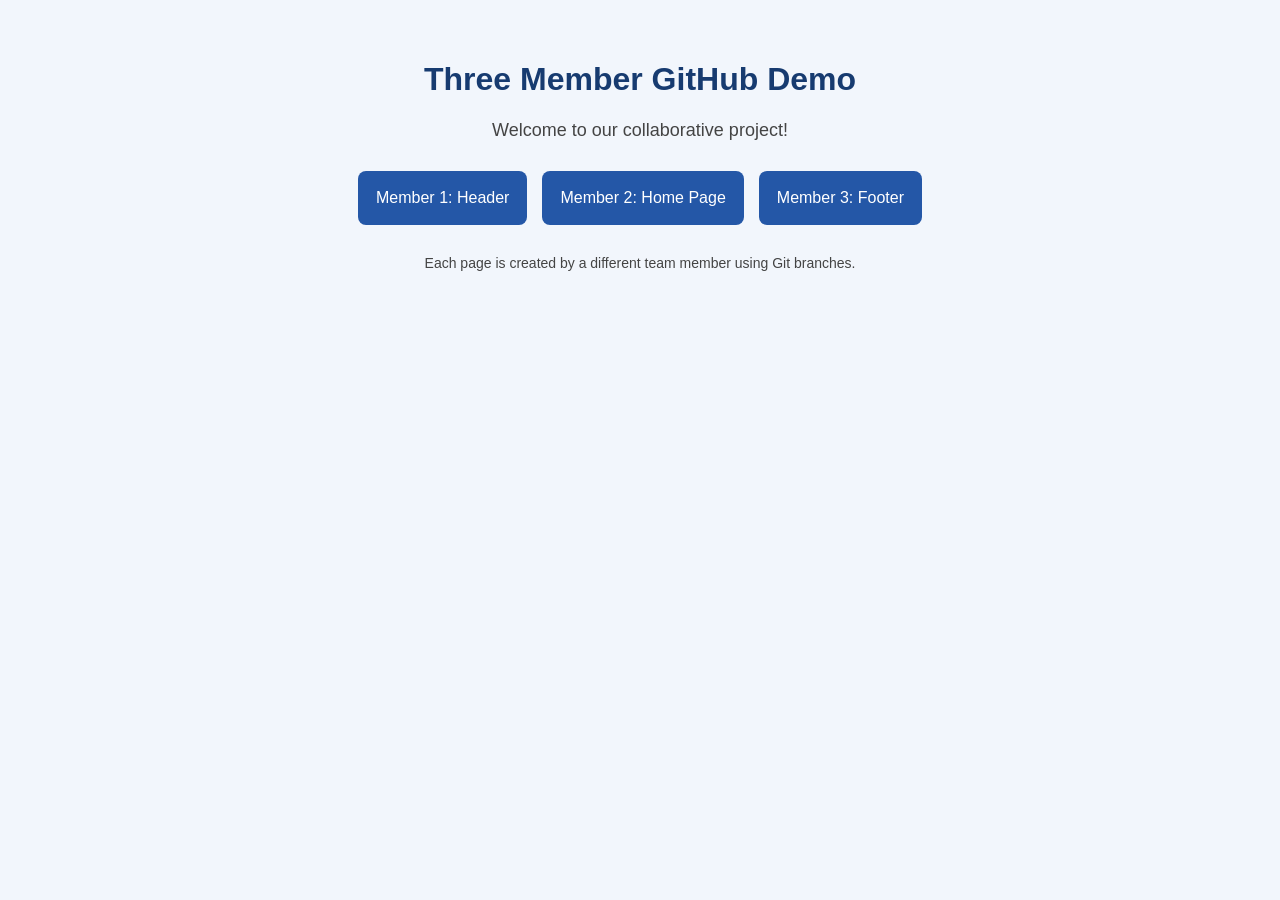
<file: index.html>
<!DOCTYPE html>
<html lang="en">
<head>
    <meta charset="UTF-8">
    <meta name="viewport" content="width=device-width, initial-scale=1.0">
    <title>Team Demo Website</title>
    <link rel="stylesheet" href="style.css">
</head>
<body>

    <h1>Three Member GitHub Demo</h1>
    <p>Welcome to our collaborative project!</p>

    <div class="cards">
        <a href="header.html">Member 1: Header</a>
        <a href="home.html">Member 2: Home Page</a>
        <a href="footer.html">Member 3: Footer</a>
    </div>

    <p class="note">
        Each page is created by a different team member using Git branches.
    </p>

</body>
</html>
</file>
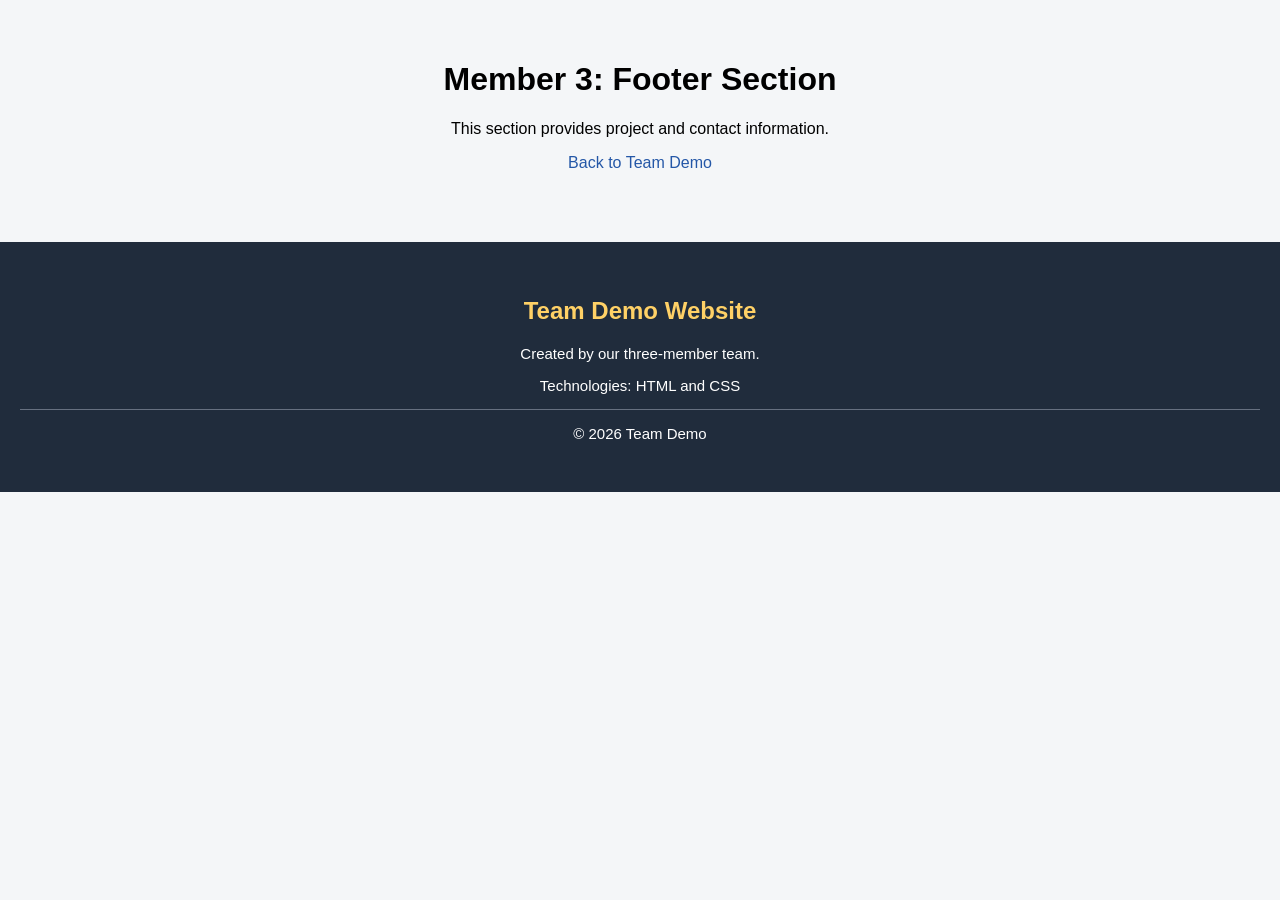
<file: footer.html>
<!DOCTYPE html>
<html lang="en">
<head>
    <meta charset="UTF-8">
    <meta name="viewport" content="width=device-width, initial-scale=1.0">
    <title>Footer Page</title>
    <link rel="stylesheet" href="footer.css">
</head>
<body>

    <main>
        <h1>Member 3: Footer Section</h1>
        <p>This section provides project and contact information.</p>
        <a href="index.html">Back to Team Demo</a>
    </main>

    <footer class="site-footer">
        <h2>Team Demo Website</h2>
        <p>Created by our three-member team.</p>
        <p>Technologies: HTML and CSS</p>
        <p class="copyright">&copy; 2026 Team Demo</p>
    </footer>

</body>
</html>
</file>
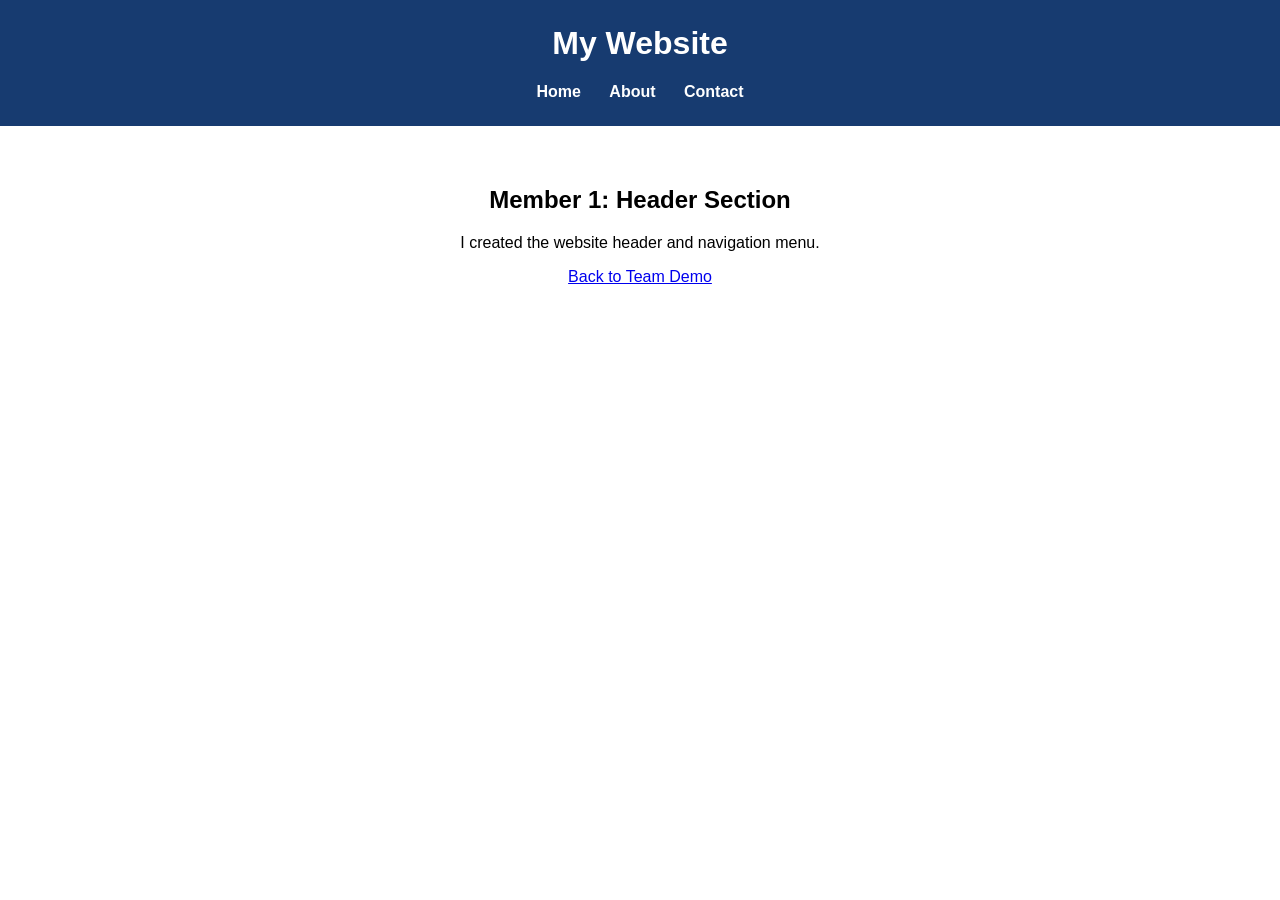
<file: header.html>
<!DOCTYPE html>
<html lang="en">
<head>
    <meta charset="UTF-8">
    <meta name="viewport" content="width=device-width, initial-scale=1.0">
    <title>Header Page</title>
    <link rel="stylesheet" href="header.css">
</head>
<body>

    <header class="site-header">
        <h1>My Website</h1>

        <nav>
            <a href="index.html">Home</a>
            <a href="home.html">About</a>
            <a href="footer.html">Contact</a>
        </nav>
    </header>

    <main>
        <h2>Member 1: Header Section</h2>
        <p>I created the website header and navigation menu.</p>
        <a href="index.html">Back to Team Demo</a>
    </main>

</body>
</html>
</file>
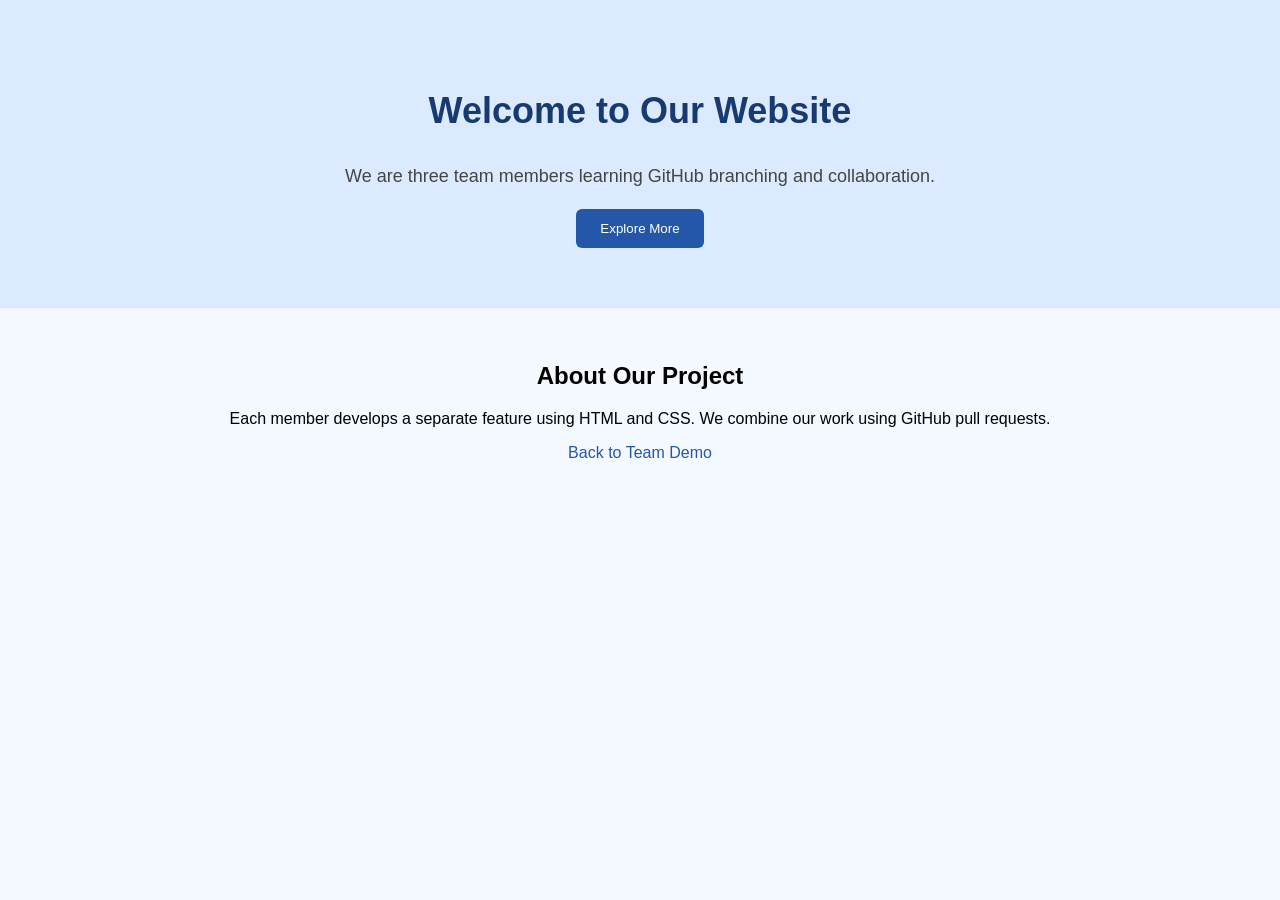
<file: home.html>
<!DOCTYPE html>
<html lang="en">

<head>
    <meta charset="UTF-8">
    <meta name="viewport" content="width=device-width, initial-scale=1.0">
    <title>Home Page</title>
    <link rel="stylesheet" href="home.css">
</head>

<body>

    <section class="hero">
        <h1>Welcome to Our Website</h1>

        <p>
            We are three team members learning GitHub branching
            and collaboration.
        </p>

        <button>Explore More</button>
    </section>

    <section class="about">
        <h2>About Our Project</h2>
        <p>
            Each member develops a separate feature using HTML and CSS.
            We combine our work using GitHub pull requests.
        </p>

        <a href="index.html">Back to Team Demo</a>
    </section>

</body>

</html>
</file>
<file: style.css>
body {
    font-family: Arial, sans-serif;
    text-align: center;
    background-color: #f2f6fc;
    margin: 0;
    padding: 40px 20px;
}

h1 {
    color: #173b70;
}

p {
    color: #444;
    font-size: 18px;
}

.cards {
    display: flex;
    justify-content: center;
    flex-wrap: wrap;
    gap: 15px;
    margin: 30px auto;
}

.cards a {
    text-decoration: none;
    background-color: #2457a7;
    color: white;
    padding: 18px;
    border-radius: 8px;
}

.cards a:hover {
    background-color: #163b78;
}

.note {
    font-size: 14px;
    margin-top: 30px;
}
</file>
<file: footer.css>
body {
    margin: 0;
    font-family: Arial, sans-serif;
    text-align: center;
    background-color: #f4f6f8;
}

main {
    padding: 40px 20px;
}

main a {
    color: #2457a7;
    text-decoration: none;
}

.site-footer {
    background-color: #202c3c;
    color: white;
    padding: 35px 20px;
    margin-top: 30px;
}

.site-footer h2 {
    color: #ffd166;
}

.site-footer p {
    font-size: 15px;
}

.copyright {
    border-top: 1px solid #667080;
    padding-top: 15px;
}
</file>
<file: header.css>
body {
    margin: 0;
    font-family: Arial, sans-serif;
    text-align: center;
}

.site-header {
    background-color: #173b70;
    color: white;
    padding: 25px;
}

.site-header h1 {
    margin-top: 0;
}

nav a {
    color: white;
    text-decoration: none;
    margin: 0 12px;
    font-weight: bold;
}

nav a:hover {
    color: #ffd166;
}

main {
    padding: 40px 20px;
}
</file>
<file: home.css>
body {
    margin: 0;
    font-family: Arial, sans-serif;
    text-align: center;
    background-color: #f4f8ff;
}

.hero {
    background-color: #dceaff;
    padding: 60px 20px;
}

.hero h1 {
    color: #173b70;
    font-size: 36px;
}

.hero p {
    color: #444;
    font-size: 18px;
    line-height: 1.6;
}

button {
    background-color: #2457a7;
    color: white;
    padding: 12px 24px;
    border: none;
    border-radius: 6px;
    cursor: pointer;
}

button:hover {
    background-color: #163b78;
}

.about {
    padding: 35px 20px;
}

.about a {
    color: #2457a7;
    text-decoration: none;
}
</file>
